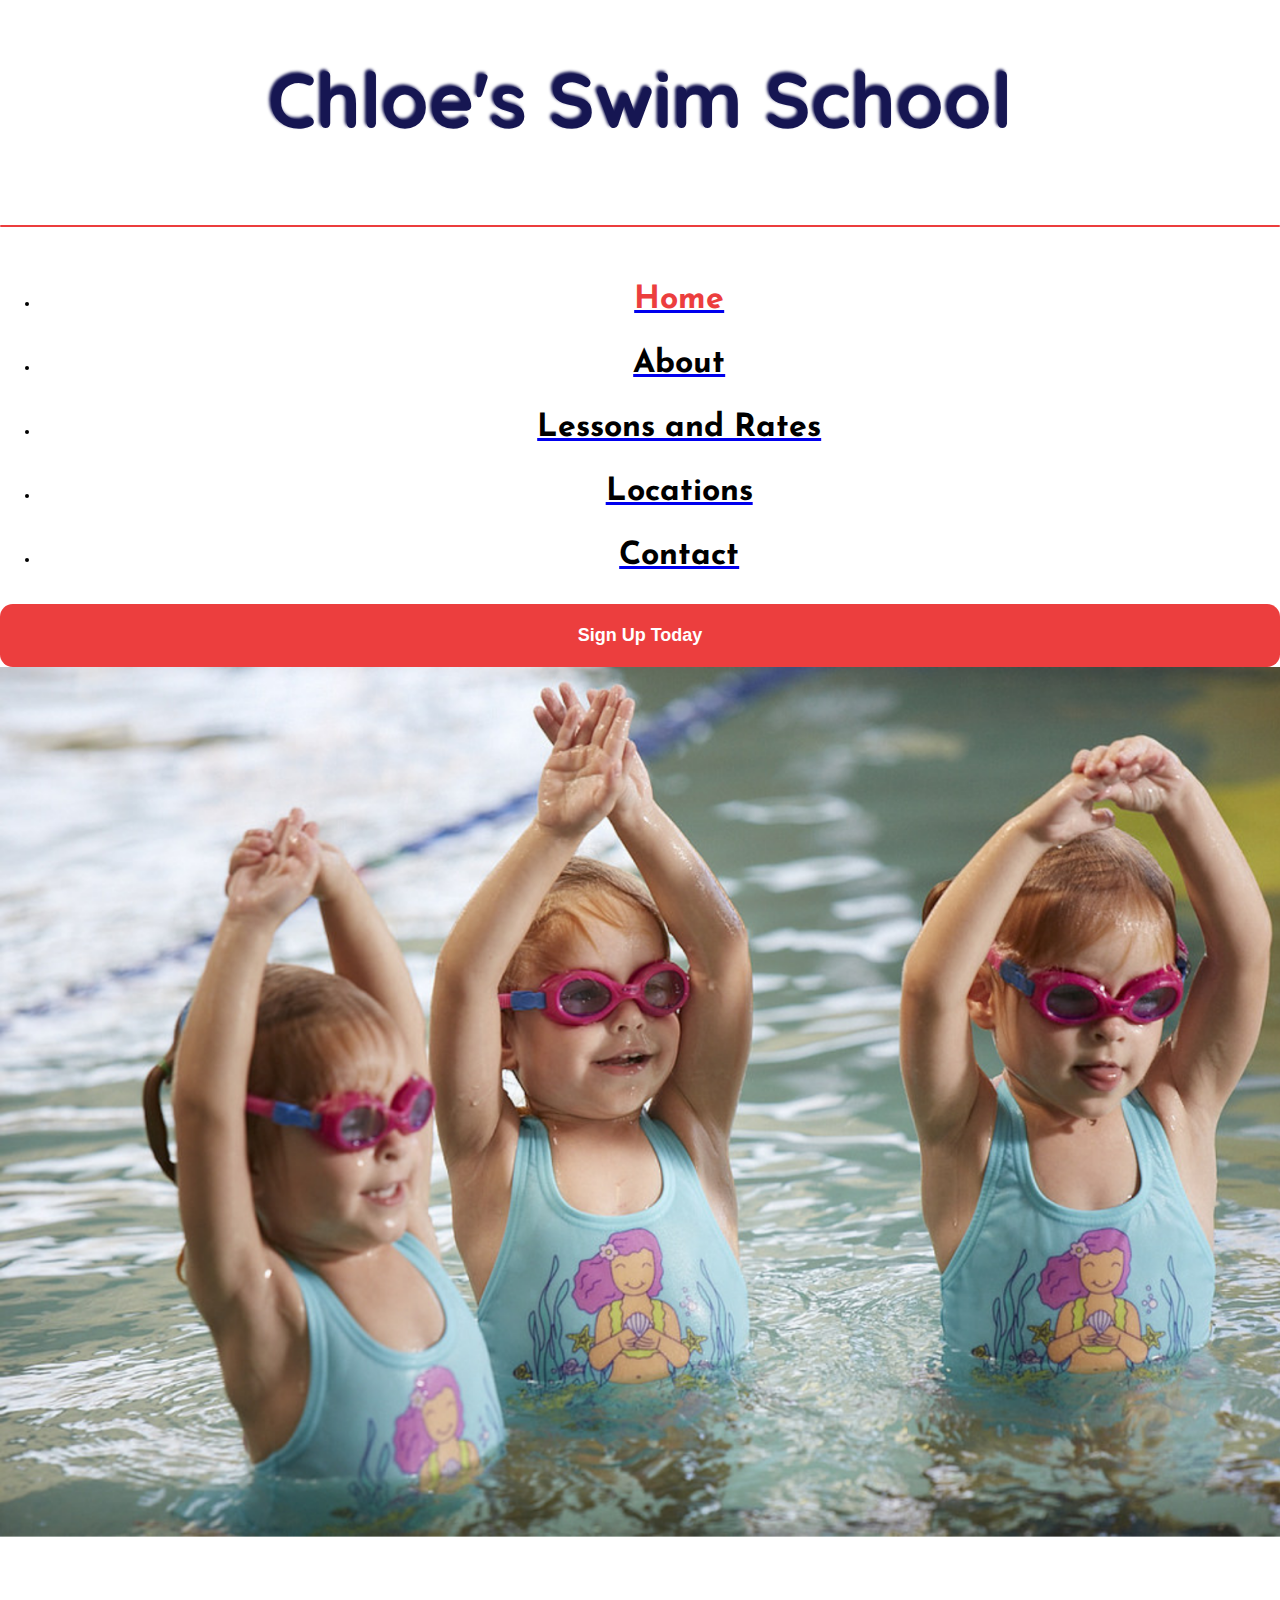
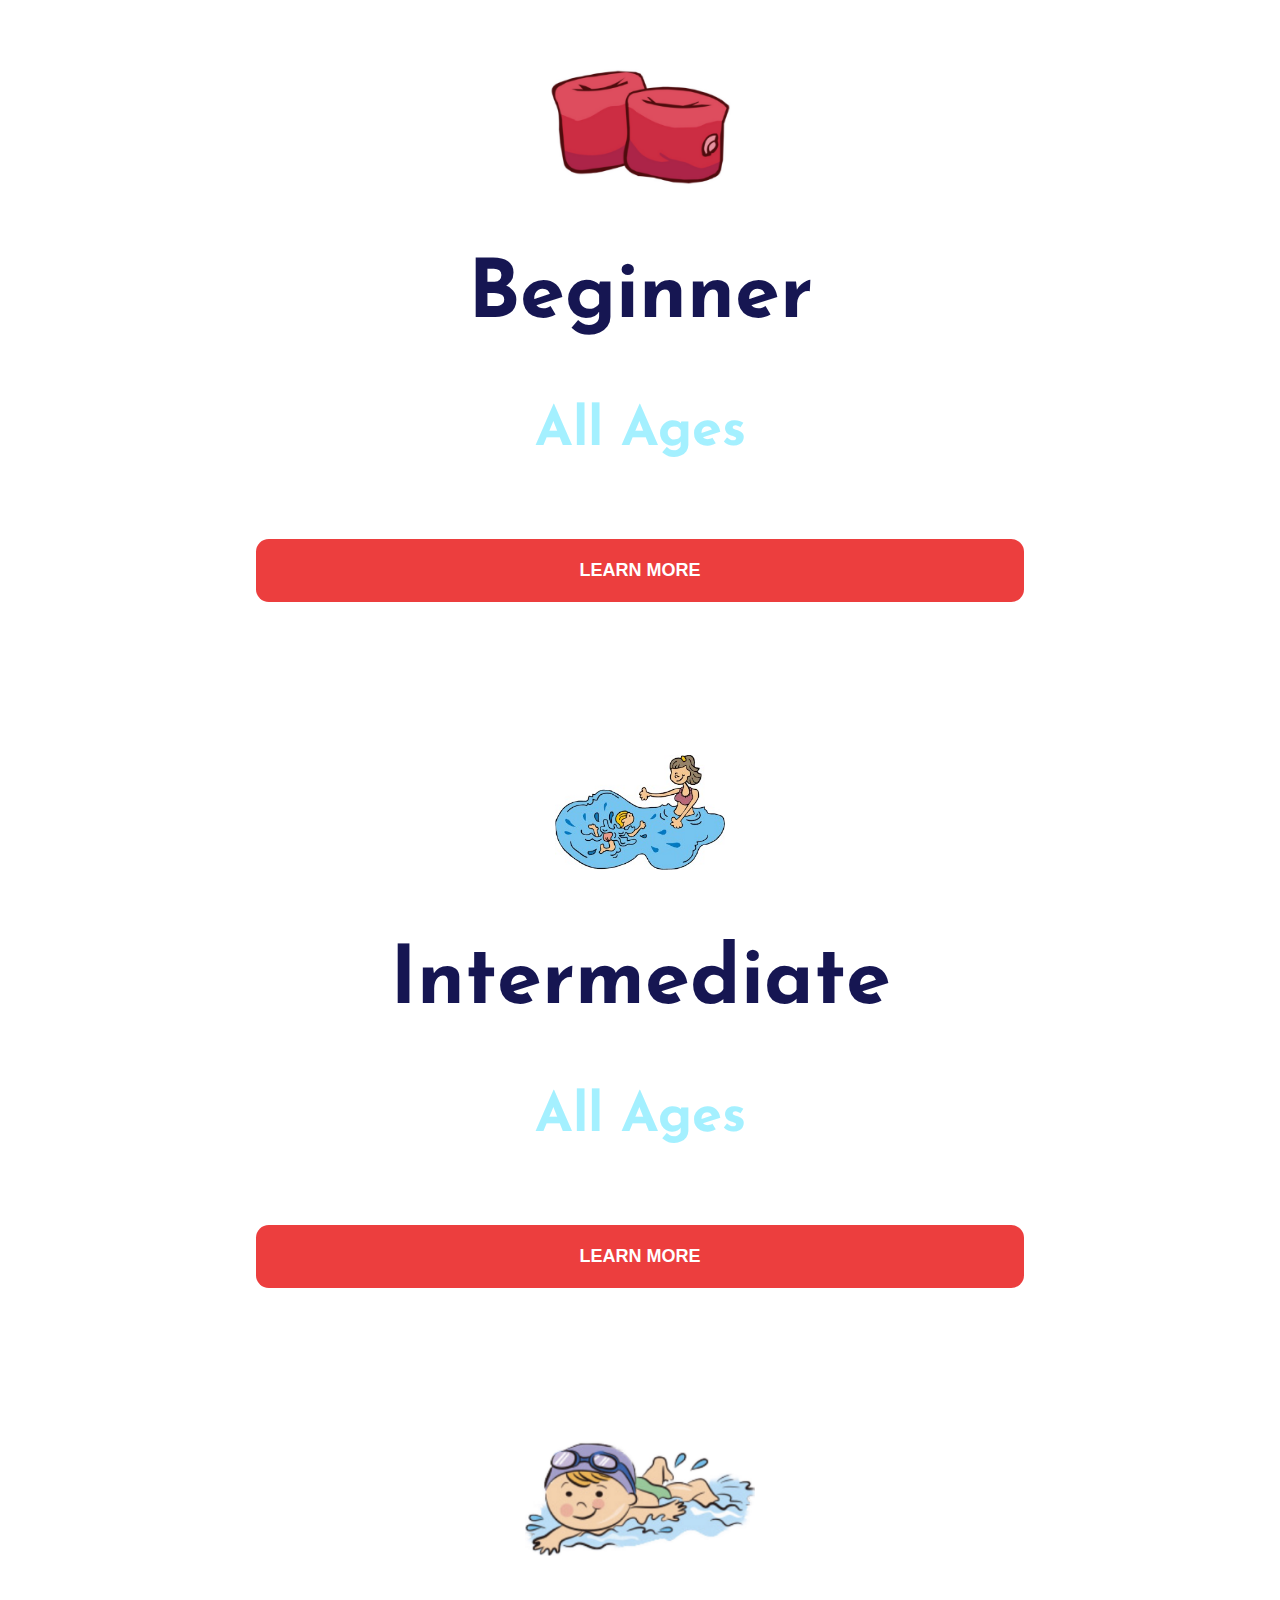
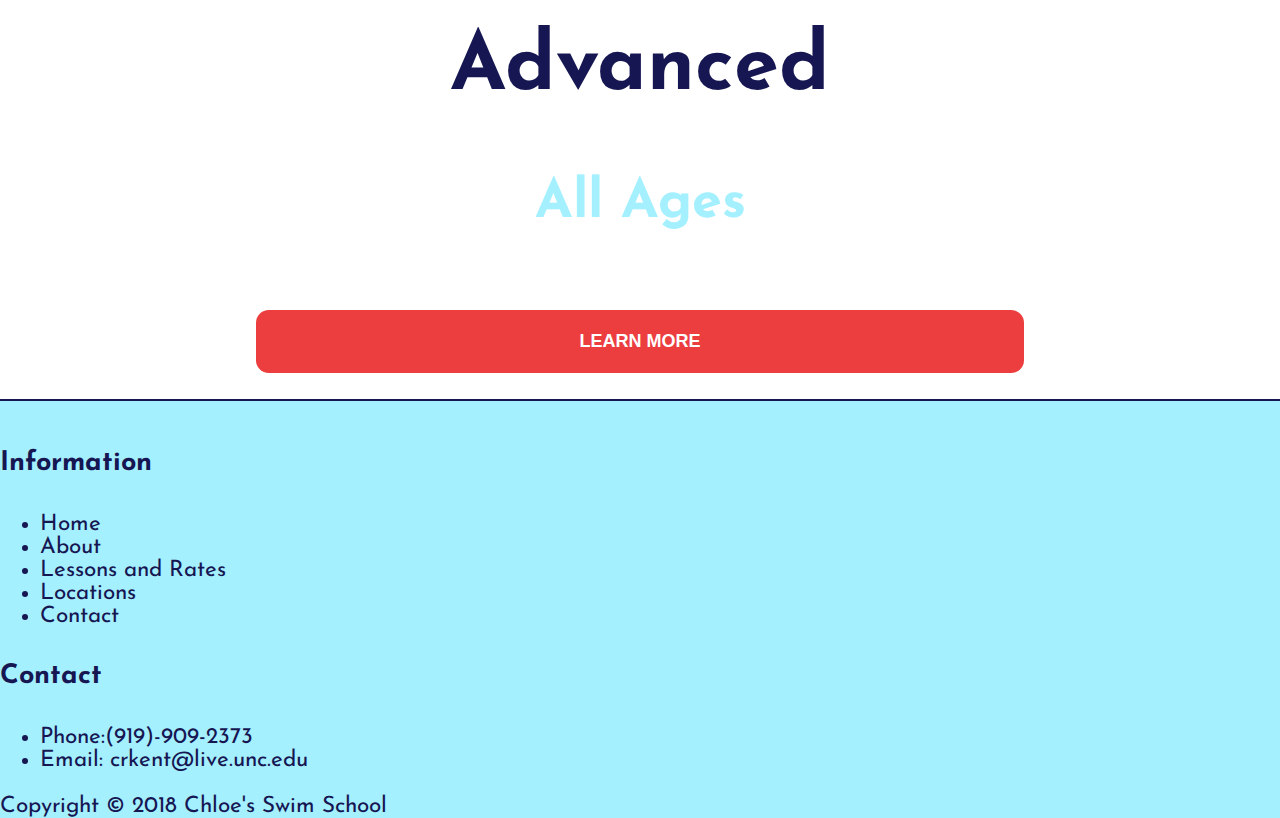
<file: index.html>
<!doctype html>
<html lang="en">

<head>
  <!-- Required meta tags -->
  <meta charset="utf-8">
  <meta name="viewport" content="width=device-width, initial-scale=1, shrink-to-fit=no">
  <title>Chloe's Swim School | Home</title>

  <!-- Link to Bootstrap 4 CSS -->
  <link rel="stylesheet" href="https://stackpath.bootstrapcdn.com/bootstrap/4.1.0/css/bootstrap.min.css" integrity="sha384-9gVQ4dYFwwWSjIDZnLEWnxCjeSWFphJiwGPXr1jddIhOegiu1FwO5qRGvFXOdJZ4" crossorigin="anonymous">

  <!-- any Google fonts you use go here -->
  <link href="https://fonts.googleapis.com/css?family=Josefin+Sans|Quicksand" rel="stylesheet">


  <!-- FontAwesome for icons -->
  <link rel="stylesheet" href="https://use.fontawesome.com/releases/v5.5.0/css/all.css" integrity="sha384-B4dIYHKNBt8Bc12p+WXckhzcICo0wtJAoU8YZTY5qE0Id1GSseTk6S+L3BlXeVIU" crossorigin="anonymous">

  <!-- Link to your custom stylesheet. Any non-Bootstrap styles you create go in this stylesheet. You can create new classes and IDs, or add new rules for classes that already exist in Bootstrap. Any rules you put in your custom stylesheet will override any styling applied to any elements of the same name in Bootstrap, as long as your custom stylesheet link comes AFTER the link to the Bootstrap CSS, the way it does here. -->
  <link rel="stylesheet" type="text/css" href="styles.css">

</head>

<body>
 <!--- Header, Change id=current to current page!!!--->
 <header class='container-fluid'>
    <div class='row' id='heading'>
     <h1 class='col-xl-9'><strong>Chloe's Swim School</strong></h1>
    </div>
 </header>
 <nav class= 'navbar navbar-expand-xl navbar-light'>
       
        <button class='navbar-toggler' type="button" data-toggle='collapse' data-target='#apple'aria-controls="apple" aria-expanded="false" aria-label="Toggle navigation"><span class="navbar-toggler-icon"></span></button>
        
        <div class='collapse navbar-collapse' id='apple'>
            <ul class='navbar-nav'>
               <li class='nav-item'>
    <!--- erase id from here, add to <h3> for current page--->
                   <a class='nav-link' href='index.html' ><h3 id='current'>Home</h3></a>
               </li>
                <li class='nav-item'>
                    <a class='nav-link' href='about.html'><h3>About</h3></a>
                </li>
                <li class='nav-item'>
                    <a class='nav-link' href='lessons.html'><h3>Lessons and Rates</h3></a>
                </li>
                <li class='nav-item'>
                    <a class='nav-link' href='locations.html'><h3>Locations</h3></a>
                </li>
                <li class='nav-item'>
                    <a class='nav-link' href='contact.html'><h3>Contact</h3></a>
                </li>
            </ul>
        </div>
        <form action='contact.html' class='col-xl'>
        <button type='submit' class='col-xl btn shadow p-3 mb-5'><strong>Sign Up Today</strong></button></form>

    </nav>
 <main class='container-fluid'>
     <div class='row'>
         <img src = "images/main.png" class='img-fluid mainpic col-xl-12 picture' alt='Little girls swimming' id=''>
     </div>
     <div class='row lessons'>
         <div class='col-xl-4'>
         <img src="images/beginner.png" class='img-fluid' alt='floaties'> 
         <h2>Beginner</h2>
         <h3>All Ages</h3>
         <form action='lessons.html#begin'>
             <button type='submit' class='shadow p-3 mb-5'><strong>LEARN MORE</strong></button>
         </form>
         </div>
         <div class='col-xl-4'>
            <img src="images/intermediate.png" class='img-fluid' alt='floaties'> 
         <h2>Intermediate</h2>
         <h3>All Ages</h3>
         <form action='lessons.html#inter'>
             <button type='submit' class='shadow p-3 mb-5'><strong>LEARN MORE</strong></button>
         </form>
         </div>
         <div class='col-xl-4'>
             <img src="images/advanced.png" class='img-fluid' alt='floaties'> 
             <h2>Advanced</h2>
             <h3>All Ages</h3>
         <form action='lessons.html#end'>
             <button type='submit' class='shadow p-3 mb-5'><strong>LEARN MORE</strong></button>
         </form>
         </div>
     </div>
 </main>
 <!--- Leave this alone, footer--->
 <footer class='container-fluid'>
     <div class='row'>
        <aside class='col-xl-9'>
            <h4>Information</h4>
            <ul>
                <li><a href='index.html'>Home</a></li>
                <li><a href='about.html'>About</a></li>
                <li><a href='lessons.html'>Lessons and Rates</a></li>
                <li><a href='locations.html'>Locations</a></li>
                <li><a href='contact.html'>Contact</a></li>
            </ul>
        </aside> 
        <aside class='col-xl-3'>
            <h4>Contact</h4>
            <ul>
                <li>Phone:(919)-909-2373</li>
                <li>Email: crkent@live.unc.edu</li>
            </ul>
        </aside>
     </div>
     <div class='row'>
         Copyright &copy; 2018 Chloe's Swim School
     </div>
 </footer>
  
  
  <!-- jQuery--this must come first! -->
  <script src="https://code.jquery.com/jquery-3.3.1.slim.min.js" integrity="sha384-q8i/X+965DzO0rT7abK41JStQIAqVgRVzpbzo5smXKp4YfRvH+8abtTE1Pi6jizo" crossorigin="anonymous"></script>
  
  <!-- popper.js--a library of drop-down and pop-up JavaScript scripts -->
  <script src="https://cdnjs.cloudflare.com/ajax/libs/popper.js/1.14.0/umd/popper.min.js" integrity="sha384-cs/chFZiN24E4KMATLdqdvsezGxaGsi4hLGOzlXwp5UZB1LY//20VyM2taTB4QvJ" crossorigin="anonymous"></script>
  
  <!-- unique Bootstrap 4 JavaScript scripts -->
  <script src="https://stackpath.bootstrapcdn.com/bootstrap/4.1.0/js/bootstrap.min.js" integrity="sha384-uefMccjFJAIv6A+rW+L4AHf99KvxDjWSu1z9VI8SKNVmz4sk7buKt/6v9KI65qnm" crossorigin="anonymous"></script>

</body>

</html>
</file>
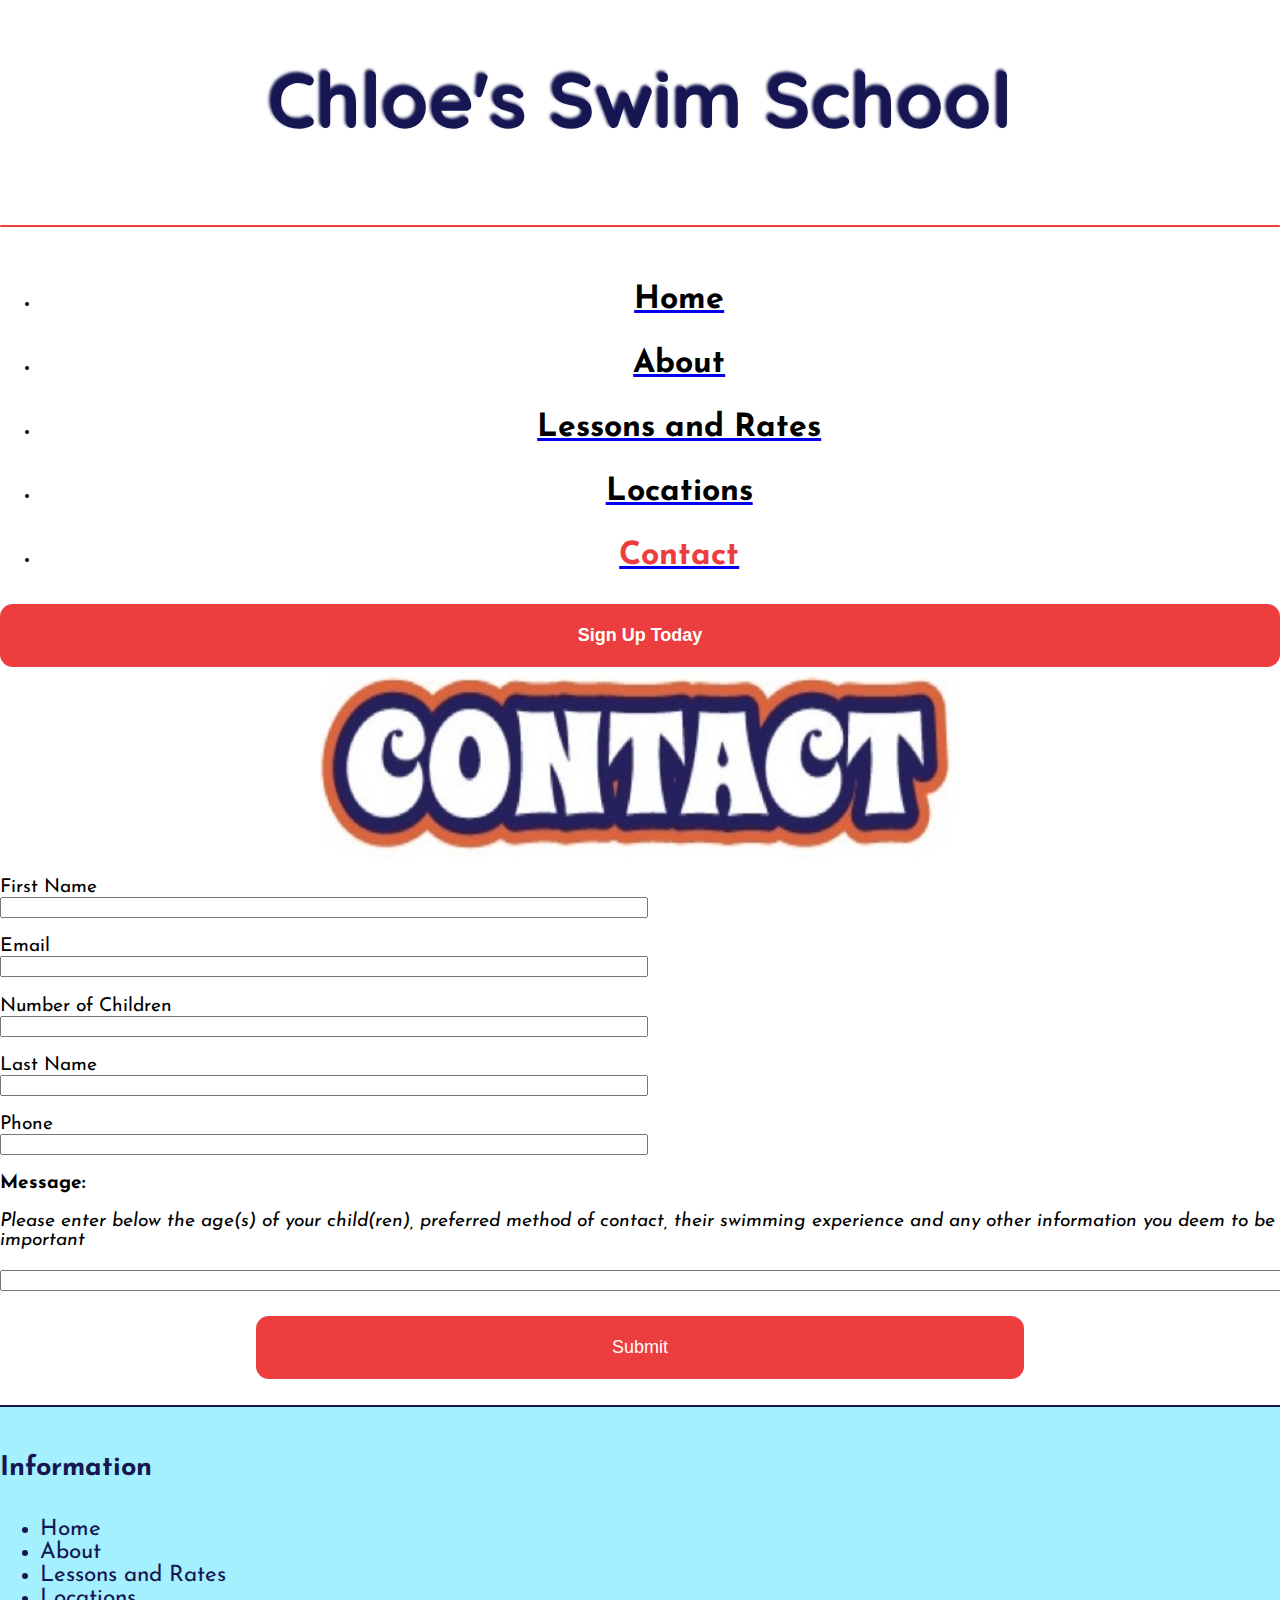
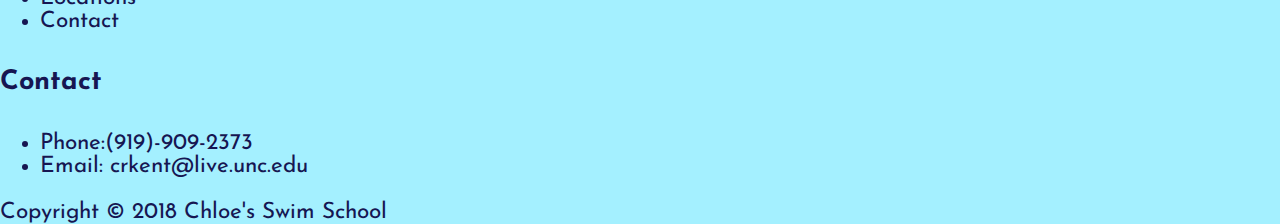
<file: contact.html>
<!doctype html>
<html lang="en">

<head>
  <!-- Required meta tags -->
  <meta charset="utf-8">
  <meta name="viewport" content="width=device-width, initial-scale=1, shrink-to-fit=no">
  <title>Chloe's Swim School | Contact</title>

  <!-- Link to Bootstrap 4 CSS -->
  <link rel="stylesheet" href="https://stackpath.bootstrapcdn.com/bootstrap/4.1.0/css/bootstrap.min.css" integrity="sha384-9gVQ4dYFwwWSjIDZnLEWnxCjeSWFphJiwGPXr1jddIhOegiu1FwO5qRGvFXOdJZ4" crossorigin="anonymous">

  <!-- any Google fonts you use go here -->
  <link href="https://fonts.googleapis.com/css?family=Josefin+Sans|Quicksand" rel="stylesheet">


  <!-- FontAwesome for icons -->
  <link rel="stylesheet" href="https://use.fontawesome.com/releases/v5.5.0/css/all.css" integrity="sha384-B4dIYHKNBt8Bc12p+WXckhzcICo0wtJAoU8YZTY5qE0Id1GSseTk6S+L3BlXeVIU" crossorigin="anonymous">

  <!-- Link to your custom stylesheet. Any non-Bootstrap styles you create go in this stylesheet. You can create new classes and IDs, or add new rules for classes that already exist in Bootstrap. Any rules you put in your custom stylesheet will override any styling applied to any elements of the same name in Bootstrap, as long as your custom stylesheet link comes AFTER the link to the Bootstrap CSS, the way it does here. -->
  <link rel="stylesheet" type="text/css" href="styles.css">

</head>

<body>
 <!--- Header, Change id=current to current page!!!--->
 <header class='container-fluid'>
    <div class='row' id='heading'>
     <h1 class='col-xl-9'><strong>Chloe's Swim School</strong></h1>
    </div>
 </header>
 <nav class= 'navbar navbar-expand-xl navbar-light'>
       
        <button class='navbar-toggler' type="button" data-toggle='collapse' data-target='#apple'aria-controls="apple" aria-expanded="false" aria-label="Toggle navigation"><span class="navbar-toggler-icon"></span></button>
        
        <div class='collapse navbar-collapse' id='apple'>
            <ul class='navbar-nav'>
               <li class='nav-item'>
    <!--- erase id from here, add to <h3> for current page--->
                   <a class='nav-link' href='index.html'><h3>Home</h3></a>
               </li>
                <li class='nav-item'>
                    <a class='nav-link' href='about.html'><h3>About</h3></a>
                </li>
                <li class='nav-item'>
                    <a class='nav-link' href='lessons.html'><h3>Lessons and Rates</h3></a>
                </li>
                <li class='nav-item'>
                    <a class='nav-link' href='locations.html'><h3>Locations</h3></a>
                </li>
                <li class='nav-item'>
                    <a class='nav-link' href='contact.html'>
                    <h3 id='current'>Contact</h3></a>
                </li>
            </ul>
        </div>
        <form action='contact.html' class='col-xl'>
        <button type='submit' class='col-xl btn shadow p-3 mb-5'><strong>Sign Up Today</strong></button></form>

    </nav>
 <main class='container-fluid'>
     <div class='row'>
        <img src = "images/pasted%20image%200.png"  alt='Contact' id='contactPic'>
     </div>
     <div class='row contact'>
       <form action="mailto:chloerkent@gmail.com" method="post" enctype="text/plain">
        <div class="container">
          <div class="row">
            <div class="col-6">
             <div class="form-group">
                <label for="formGroupExampleInput">First Name</label>
                <input type="text" class="form-control" name="First Name" id="formGroupExampleInput">
              </div>
              <div class="form-group">
                <label for="formGroupExampleInput2">Email</label>
                <input type="text" class="form-control" name="email" id="formGroupExampleInput2">
              </div>
              <div class="form-group">
                <label for="formGroupExampleInput2">Number of Children</label>
                <input type="text" class="form-control" name="numOfChildren" id="formGroupExampleInput2">
              </div>
              </div>
            <div class="col-6">
             <div class="form-group">
                <label for="formGroupExampleInput2">Last Name</label>
                <input type="text" class="form-control" name="Last Name" id="formGroupExampleInput2">
              </div>
              <div class="form-group">
                <label for="formGroupExampleInput2">Phone</label>
                <input type="text" class="form-control" name="phone" id="formGroupExampleInput2">
              </div>
              </div>
              <div class="form-group">
                <label for="formGroupExampleInput2" class="message1">Message:</label><p id="text">Please enter below the age(s) of your child(ren), preferred method of contact, their swimming experience and any other information you deem to be important</p>
                <input type="text" class="form-control" name="Message" id="formGroupExampleInput2">
              </div>
          </div>
           </div>
              <input type="submit" value="Submit" class="button">
            </form>
            <div class="col-4"></div>
        </div>
 </main>
 <!--- Leave this alone, footer--->
 <footer class='container-fluid'>
     <div class='row'>
        <aside class='col-xl-9'>
            <h4>Information</h4>
            <ul>
                <li><a href='index.html'>Home</a></li>
                <li><a href='about.html'>About</a></li>
                <li><a href='lessons.html'>Lessons and Rates</a></li>
                <li><a href='locations.html'>Locations</a></li>
                <li><a href='contact.html'>Contact</a></li>
            </ul>
        </aside> 
        <aside class='col-xl-3'>
            <h4>Contact</h4>
            <ul>
                <li>Phone:(919)-909-2373</li>
                <li>Email: crkent@live.unc.edu</li>
            </ul>
        </aside>
     </div>
     <div class='row'>
         Copyright &copy; 2018 Chloe's Swim School
     </div>
 </footer>
  
  
  <!-- jQuery--this must come first! -->
  <script src="https://code.jquery.com/jquery-3.3.1.slim.min.js" integrity="sha384-q8i/X+965DzO0rT7abK41JStQIAqVgRVzpbzo5smXKp4YfRvH+8abtTE1Pi6jizo" crossorigin="anonymous"></script>
  
  <!-- popper.js--a library of drop-down and pop-up JavaScript scripts -->
  <script src="https://cdnjs.cloudflare.com/ajax/libs/popper.js/1.14.0/umd/popper.min.js" integrity="sha384-cs/chFZiN24E4KMATLdqdvsezGxaGsi4hLGOzlXwp5UZB1LY//20VyM2taTB4QvJ" crossorigin="anonymous"></script>
  
  <!-- unique Bootstrap 4 JavaScript scripts -->
  <script src="https://stackpath.bootstrapcdn.com/bootstrap/4.1.0/js/bootstrap.min.js" integrity="sha384-uefMccjFJAIv6A+rW+L4AHf99KvxDjWSu1z9VI8SKNVmz4sk7buKt/6v9KI65qnm" crossorigin="anonymous"></script>

</body>

</html>
</file>
<file: styles.css>
.chlo{
    height: 30vw;
    min-height: 300px;
}
h69{
    font-family: 'Josefin Sans', sans-serif;
    font-size: 3vw;
    font-size-adjust: none;
}
h5{
    text-align: left;
}

.aboot{
    display: flex;
    flex-direction: row;
    width: 100%;
    flex-wrap: wrap;
    justify-content: space-around;
}

.abootem{
    padding: 1em;
    max-width: 40em;
}

body{
    margin:0 auto;
    font-family:'Josefin Sans', sans-serif;
    text-align: center;
}

h1{
   font-family: 'Quicksand', sans-serif;
   font-size: 6vw;
   color:#161652;
   font-weight:400;
}
h2{
    font-size:2.4vw;
}

#heading{
    margin-top:3vw;
    text-shadow: -2px -2px 3px #161652;
}
nav{
    text-align: center;
}
nav h3{
    font-size:2.5vw;
    text-decoration: none;
    color:black;
    margin-left:3vw;
}
.navbar-collapse{
    flex-grow:0.1;
}
nav h3:hover{
    text-decoration:none;
    color:#A4F0FF;
}

nav .btn{
    margin:0 auto;
    width:100%;
}


.navbar-toggler{
    box-shadow:none;
    height:auto;
    width:100%;
}
#current{
    color:#EC3E3E;
}
.lessons div{
    margin-top:10vw;
}
.lessons img{
    height:9vw;
}
main h2{
    color:#161652;
    font-size: 9vh;
}

.picture{
    height:68vw;   
}
h3{
   color:#A4F0FF; 
    font-size:6vh;
}
button{
    background-color:#EC3E3E;
    color:white;
    font-size:2vh;
    margin-top:2vw;
    margin-bottom:2vw;  
    height: 7vh;
    width:60%;
    border:none;
    border-radius:1vw;
    box-shadow: 2px 5px;
}
button:hover{
    background-color:#F39292;
    color:black;
}
footer{
    background-color: #A4F0FF;
    text-align: left;
    color:#161652;
    font-size:2.5vh;
    border-top-style:solid;
    border-width:2px;
    padding-top:1vw;
}

h4{
    font-size:3vh;
    font-weight:bold;
}

footer a{
    text-decoration: none;
    color:#161652;
}

/* Lessons and Rates*/
.hero-image{
    background-image:linear-gradient(rgba(164,240,255, 0.8), rgba(0, 0, 0, 0)), url('images/banner.png');
    height:20vw;
    background-position: center;
    background-repeat: no-repeat;
    background-size: cover;
    position: relative;
}
.hero-text {
    text-align: center;
    position: absolute;
    top: 50%;
    left: 50%;
    transform: translate(-50%, -50%);
    color: black;
    font-size:6vw;
}

#banner{
    width:100%;
    height:20vw;
}

.lessontypes{
    color:#161652;
    margin-left:1vh;
}
.lessontypes img{
    height:10vh;
}

.lesson-list{
    list-style-position: outside;
    text-align: left;
    font-size:3vh;   
}

.lesson{
    margin-top:2vw;
}

.lesson div{
    margin:0,auto;
}
.middle{
    border-right-style: solid;
    border-left-style:solid;
    border-color:#A4F0FF;   
}

.price-title{
    color:#161652;
    padding-top: .75em;
    /*border-top-style: solid;
    border-top-color: #A4F0FF;*/
}
.group-priv{
    font-size:5vh;
    padding-top: .5em;
}
.money{
    color:red;
    font-size:5vh;
}
.price-description{
    list-style-position: outside;
    text-align: left;
    font-size:3vh;
    width:65%;
    margin:0 auto;
}

.left{
    border-right-style:solid;
    border-right-color:#A4F0FF;
}

.orange{
    height:20vw;
}
.aqua h2{
    background-color:hsla(191, 100%, 67%, .2);
    border-width: 10px;
    border-radius: 5px;
    height: 100px;
    padding: .25em;
}
.location {
    margin-bottom: 5em;
    padding: 5em 2em;
}
.location h2 {
    font-size: 2em;
    padding-bottom: .5em;
    font-weight: bold;
}
.cost {
    border-right-style: solid;
    border-left-style:solid;
    border-color:#A4F0FF;
}
.map {
    margin-top: 3em;
}
#contactPic {
    height: 15vw;
    width: 50vw;
    display: block;
    margin-left: auto;
    margin-right: auto;
    width: 50%;
}
.form-group {
    font-size: 1.2em;
    padding-top: 1em;
}

.form-group label {
   display: flex;
    align-content: stretch;
    
}
.form-group input {
    width: 100%;
}

.col-6 {
    width: 50vw;
}

.contact {
    display: block;
    margin-left: auto;
    margin-right: auto;
}

.message1 {
    font-weight: bold;
}

#text {
    text-align: left;
    font-style: italic;
}

input {
    max-width: 100vw;
}
.button {
    background-color:#EC3E3E;
    color:white;
    font-size:2vh;
    margin-top:2vw;
    margin-bottom:2vw;  
    height: 7vh;
    width:60%;
    border:none;
    border-radius:1vw;
    box-shadow: 2px 5px;
}
.button:hover {
    background-color:#F39292;
    color:black;
    box-shadow: none;
}

@media (max-width: 1200px){
    #heading h1{
        font-size: 2em;
        text-align: left;
    }
    .middle{
        border-right-style:none;
        border-left-style:none;
    }
    .price{
        border-top-style: dashed;
        border-top-color: #A4F0FF;
    }
    .left{
        border-right-style: none;
    }
    .orange{
        height:auto;
    }
    .right{
        margin-top:3vh;
    }
    .item{
        width:70%
    }
    .hero-image{
        height:25vh;
    }
    .hero-text{
        font-size:10vw
    }
    h3{
        font-size:5vh;
    }
    .lesson-list{
        font-size: 2.8vh;
    }
    .price-title{
        margin-top:1em;
        font-size:7vh;
    }
    .price-description{
        font-size:2.8vh;
        padding-bottom: 1em;
    }
    nav h3{
        font-size:2.5vh;
    }
    .mapouter {
        height: 50px;
        width: 60px;
        margin:0 auto;
    }
    .aqua h2 {
        font-size: 2.75em;
        text-align: center;
         padding-top: .75em;
}
    .location h2 {
        font-size: 2em;
    }
    .discount {
        padding-top: .5em;
    }
    .discount h6 {
        border-bottom: solid #A4F0FF;
        padding-bottom: 2em;
    }
    .cost {
        border-right-style:none;
        border-left-style:none;
        border-bottom: solid #A4F0FF;
        padding-bottom: 2em;
    }
    .form-group{
        font-size: 1em;
    }
</file>
